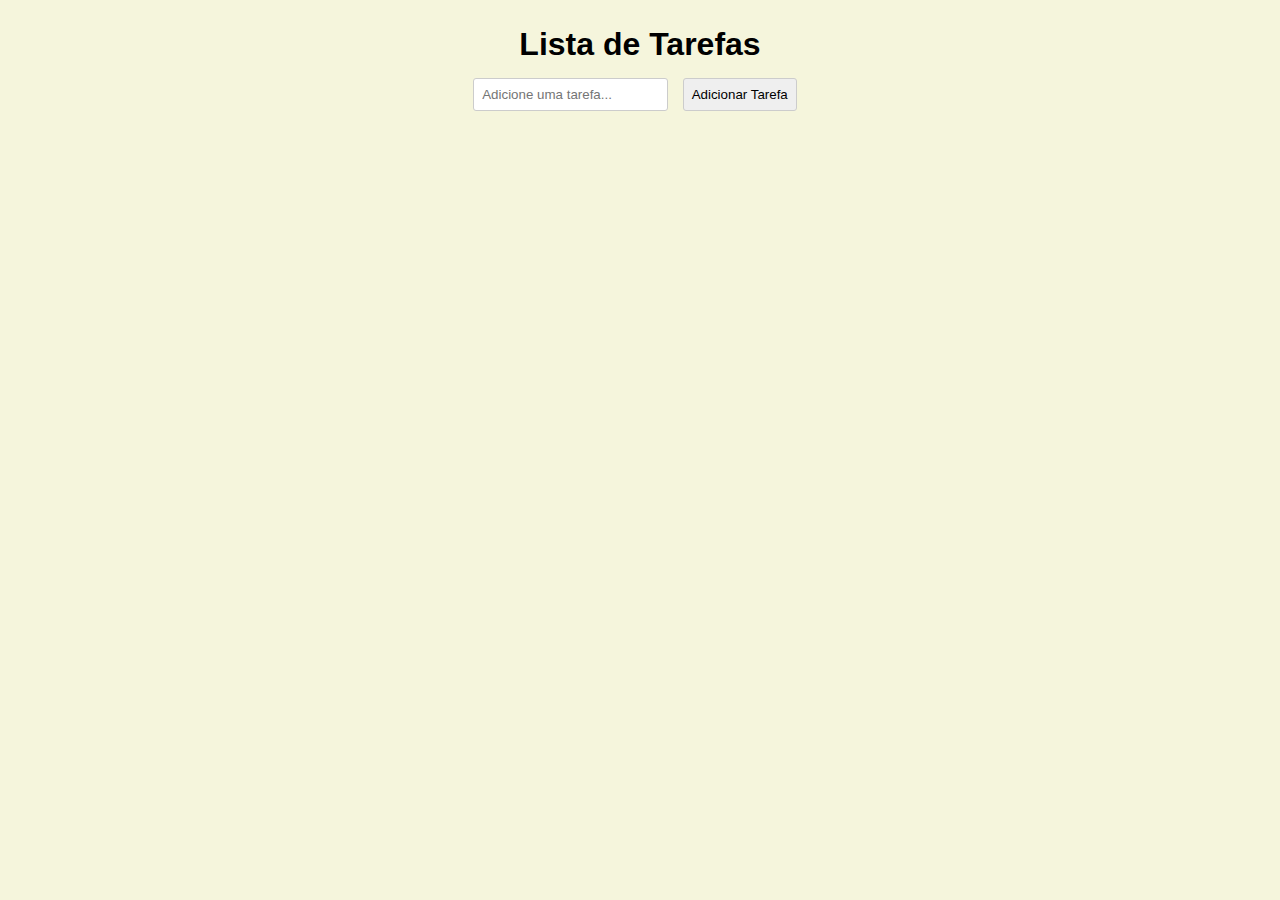
<file: index.html>
<!DOCTYPE html>
<html lang="pt-br">
<head>
    <meta charset="UTF-8">
    <meta name="viewport" content="width=device-width, initial-scale=1.0">
    <title>Lista de Tarefas</title>
    <link rel="stylesheet" href="./main.css">
</head>
<body>
    <h1>Lista de Tarefas</h1>
    <form id="taskForm">
        <input type="text" id="taskInput" placeholder="Adicione uma tarefa..." required>
        <button type="submit">Adicionar Tarefa</button>
    </form>
    <ol id="taskList">
    </ol>

    <script src="https://code.jquery.com/jquery-3.7.1.min.js"></script>
    <script src="./main.js"></script>
</body>
</html>
</file>
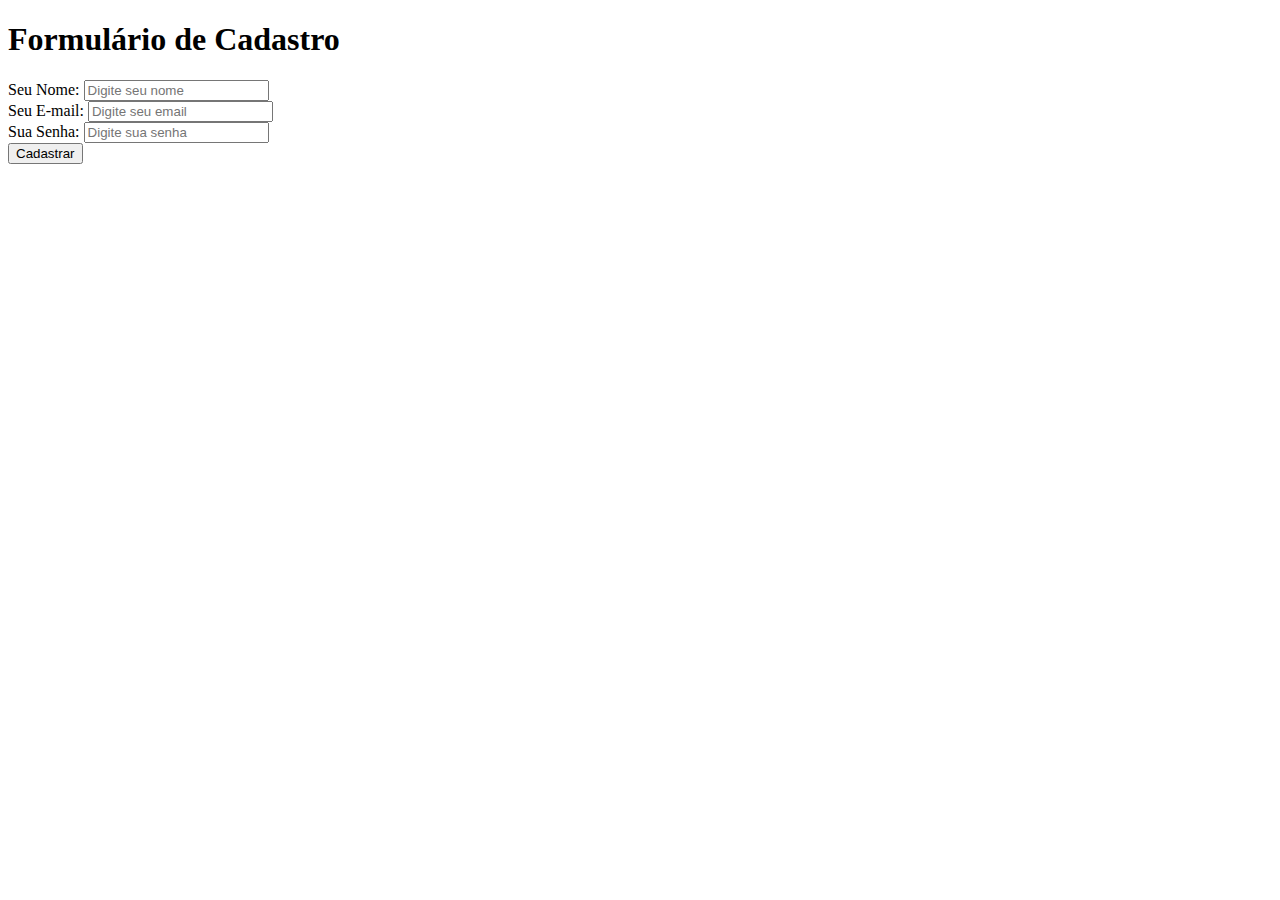
<file: exercicio.html>
<!DOCTYPE html>
<html lang="pt-br">
<head>
    <meta charset="UTF-8">
    <meta name="viewport" content="width=device-width, initial-scale=1.0">
    <title>Formulário de Cadastro</title>
</head>
<body>
    <header>
        <h1>Formulário de Cadastro</h1>
    </header>
    <main>
        <section>
            <form>
                <label for="nome">Seu Nome:</label>
                <input type="text" name="nome" id="nome" placeholder="Digite seu nome" />
                <br />

                <label for="email">Seu E-mail:</label>
                <input type="email" name="email" id="email" placeholder="Digite seu email" />
                <br />
                
                <label for="senha">Sua Senha:</label>
                <input type="password" name="senha" id="senha" placeholder="Digite sua senha" />
                <br />

                <button type="submit">Cadastrar</button>
            </form>
        </section>
    </main>
</body>
</html>
</file>
<file: main.css>
* {
    margin: 0;
    padding: 0;
    box-sizing: border-box;
    font-family: Arial, sans-serif;
}

body {
    background-color: beige;
    padding: 2%;
    display: flex;
    flex-direction: column;
    align-items: center;
    justify-content: center;
    text-align: center;
}

input, button {
    border: 1px solid #ccc;
    padding: 8px;
    border-radius: 3px;
    margin-top: 15px;
    margin-right: 10px;
}

button {
    cursor: pointer;
}

li {
    margin: 10px 0;
    /* list-style: none; */
    cursor: pointer;
}

.completed {
    text-decoration: line-through;
}
</file>
